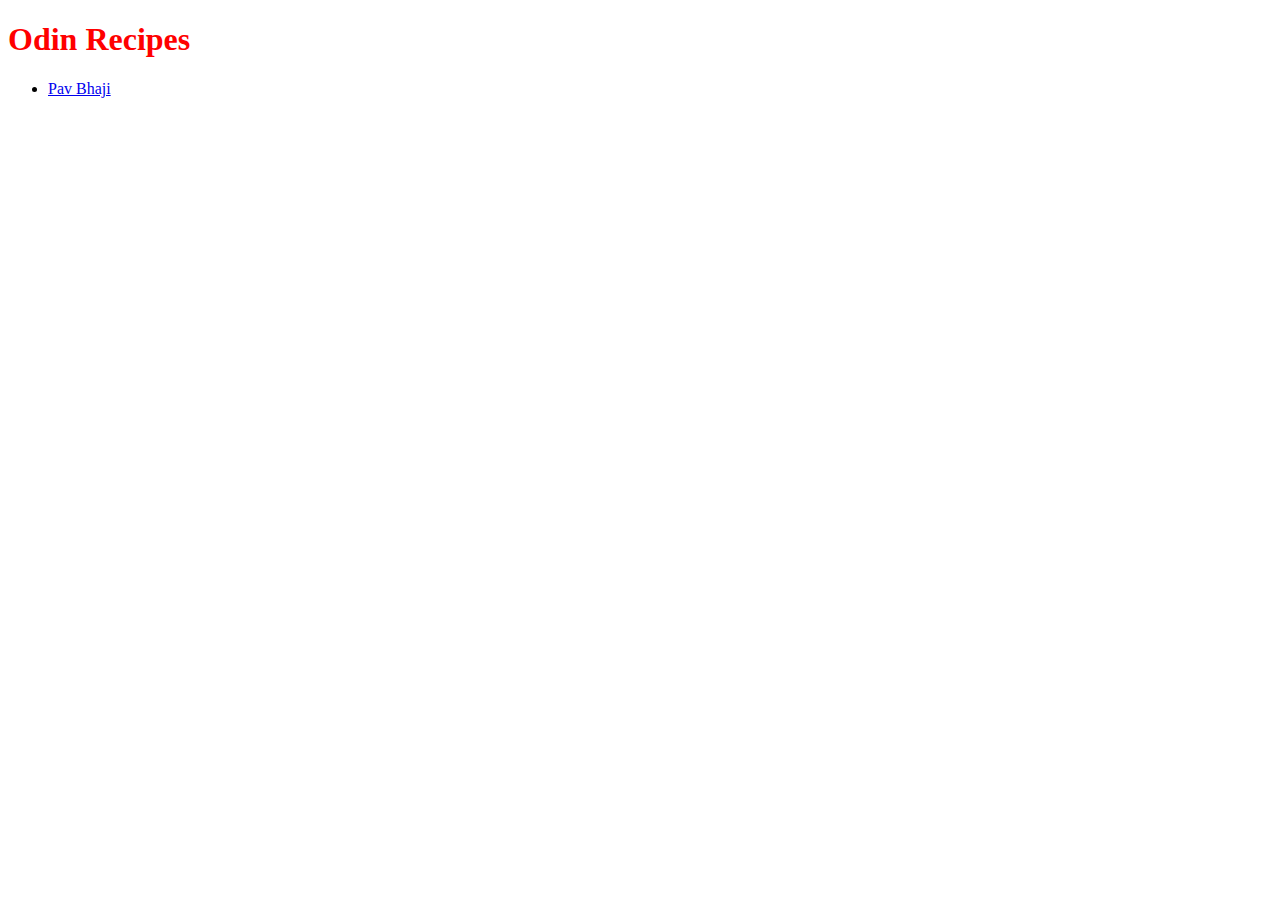
<file: index.html>
<!DOCTYPE html>
<html>
	<head>
		<title>First Project</title>
		<meta charset="utf-8">
		<link rel="stylesheet"  href="./styles.css">
	</head>
	<body>
		<h1>Odin Recipes</h1>
		<ul>
			<li><a href="./recipes/pav-bhaji.html">Pav Bhaji</a></li>
			<!--<li><a href="./recipes/.html"></a></li>-->
		</ul>
	</body>
</html>
</file>
<file: styles.css>
/* Recipe styles */
h1{
  color: red;
}
h3{
  color:red;
  background-color: yellow;
}
</file>
